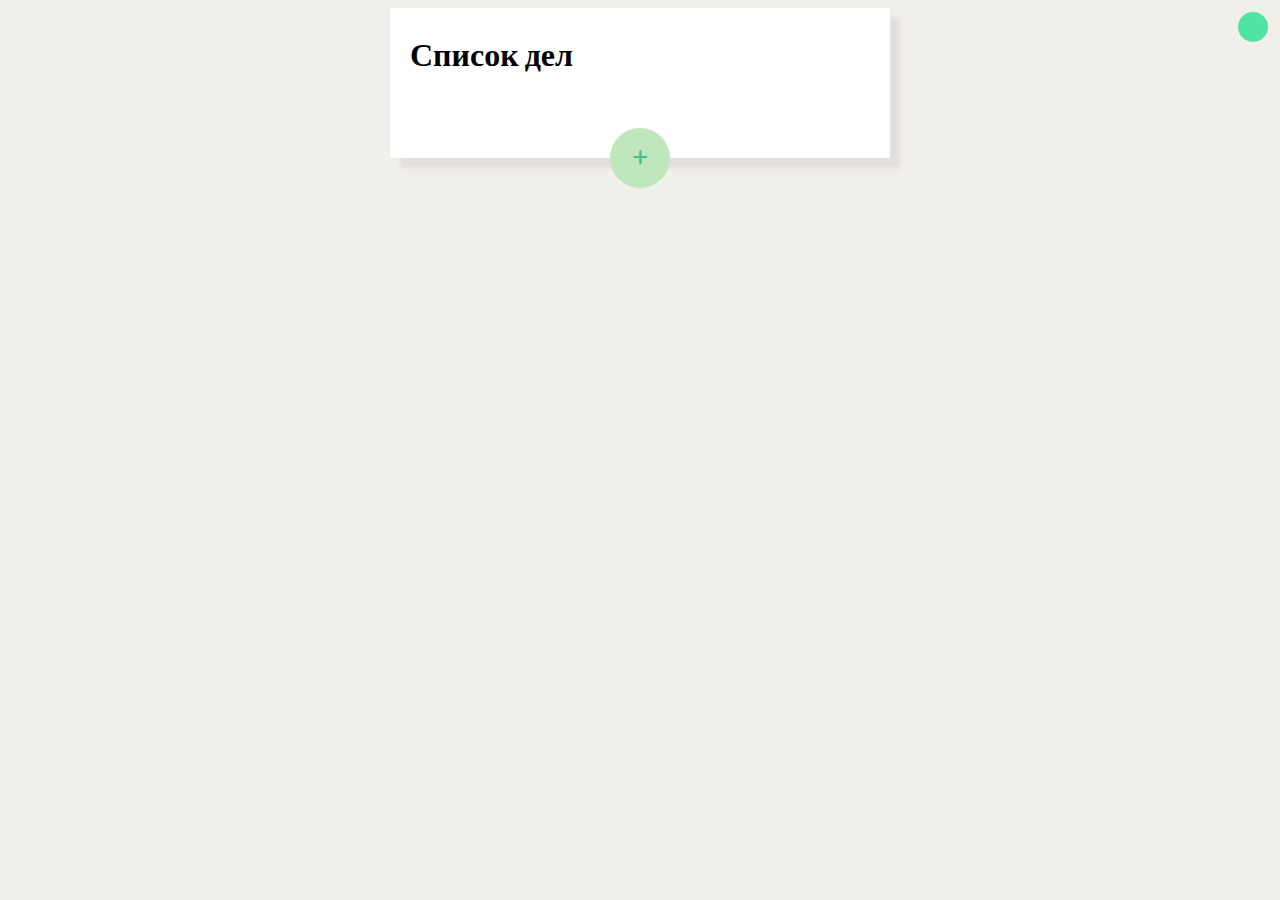
<file: index.html>
<!DOCTYPE html>
<html lang="en">
<head>
    <meta charset="UTF-8">
    <meta http-equiv="X-UA-Compatible" content="IE=edge">
    <meta name="viewport" content="width=device-width, initial-scale=1.0">
    <link rel="preconnect" href="https://fonts.gstatic.com">
    <link href="https://fonts.googleapis.com/css2?family=Baloo+Tammudu+2:wght@400;500;600;700;800&display=swap" rel="stylesheet">
    <title>To Do List</title>
    <link rel="stylesheet" href="style.css">
    <script defer src="/js/main.js"></script>
</head>
<body class="light-theme">
    <button class="btn-theme" id="btn-theme"></button>
    <div class="wrapper">
        <h1 class="header">Список дел</h1>
        <ul class="list" id="task-list">
            <!-- <li class="list-item">
                <input type="checkbox" class="custom-checkbox" id="checkbox-1" name="checkbox-1"/>
                <label for="checkbox-1">Выучить HTML</label>
                <button class="btn-del">
                    <img src="img/trash.svg" alt="Удалить">
                </button>
                <button class="btn-edit">
                    <img src="img/edit.svg" alt="Редактировать">
                </button>
            </li> -->
        </ul>
        <a href="/add/" id="new" class="btn-new-task">+</a>
    </div>
    
</body>
</html>
</file>
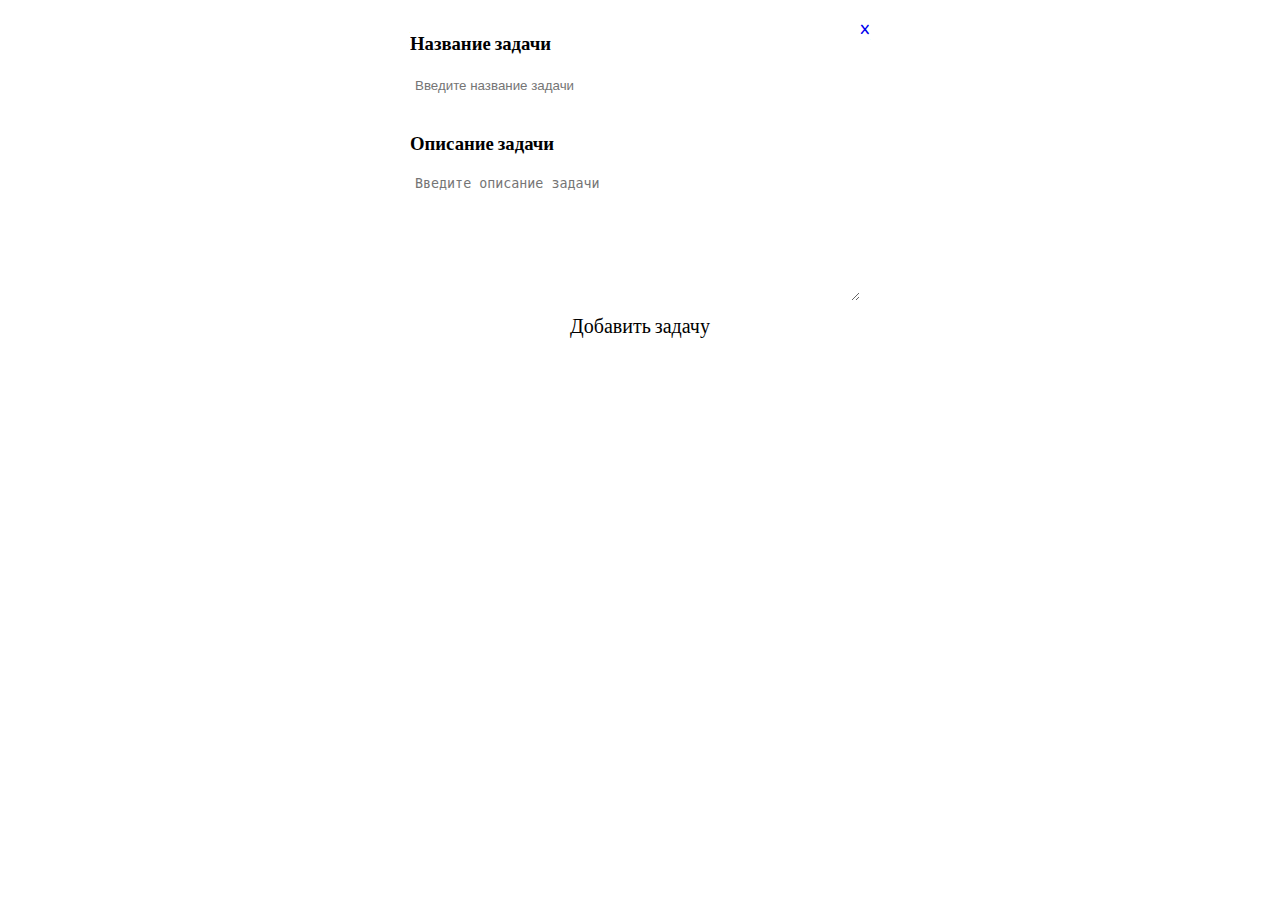
<file: add/index.html>
<!DOCTYPE html>
<html lang="en">
<head>
    <meta charset="UTF-8">
    <meta http-equiv="X-UA-Compatible" content="IE=edge">
    <meta name="viewport" content="width=device-width, initial-scale=1.0">
    <link rel="preconnect" href="https://fonts.gstatic.com">
    <link href="https://fonts.googleapis.com/css2?family=Baloo+Tammudu+2:wght@400;500;600;700;800&display=swap" rel="stylesheet">
    <title>Добавить задачу</title>
    <link rel="stylesheet" href="/style.css">
    <script defer src="/js/add.js"></script>
</head>
<body>
    <form id="form" class="wrapper">
        <h3 class="header">Название задачи</h3>
        <input name="title" type="text" class="new-task" size="50" placeholder="Введите название задачи"/>
        <h3 class="header">Описание задачи</h3>
        <textarea name="description" class="desc-task" id="desc-task" placeholder="Введите описание задачи"></textarea>
        <button type="submit" id="add" class="btn-add-task">Добавить задачу</button>
        <a href="/" class="exit">x</a>
    </form>
</body>
</html>
</file>
<file: style.css>
.light-theme {
    --bg-1: #F0EFE9;

    --white: #ffffff;

    --white-shadow: rgb(226, 222, 222);

    --black: rgb(0, 0, 0);

    --grey0: #cccccc;
    --grey1: #d4d2d2;
    --grey2: #e9ecef;
    --grey3: #adb5bd;
    --grey4: rgba(136, 136, 136, 0.534);

    --action-light: #50E3A4;
    --action-pale: #c0e7bb;
    --action-dark: #46BD8A;
    --action-dark2: #138d58;

    --main0: #80bdff;
    --main1: rgba(0, 123, 255, 0.25);
    --main2: #b3d7ff;
    --main3: #0b76ef;
}

.dark-theme {
    --bg-1: #3c3b37;
    --white: #ffffff;
    --white-shadow: rgb(121 117 117);
    --black: rgb(0, 0, 0);
    --grey0: #cccccc;
    --grey1: #d4d2d2;
    --grey2: #e9ecef;
    --grey3: #adb5bd;
    --grey4: rgba(136, 136, 136, 0.534);
    --action-light: #f3c22b;
    --action-pale: #f9e08b;
    --action-dark: #da9706;
    --action-dark2: #bf8d12;
    --main0: #49fb58;
    --main1: rgb(116 247 194 / 25%);
    --main2: #a4f5cc;
    --main3: #0fc361;
}

.military-theme {
    --bg-1: #203803;
    --white: #b9e6bb;
    --white-shadow: rgb(226, 222, 222);
    --black: rgb(0 84 15);
    --grey0: #002300;
    --grey1: #356939;
    --grey2: #24496f;
    --grey3: #6c9e77;
    --grey4: rgb(113 199 214 / 53%);
    --action-light: #d3d5f1;
    --action-pale: #cad4ea;
    --action-dark: #5950ff;
    --action-dark2: #4075de;
    --main0: #7ac9d2;
    --main1: rgb(40 177 64 / 25%);
    --main2: #ec8d8d;
    --main3: #c0ce05;
}

body {
    background-color: var(--bg-1);
    font-family: 'Baloo Tammudu 2', cursive;
}
.wrapper {
    background-color: var(--white);
    max-width: 500px;
    margin: 0 auto;
    padding: 0 20px 40px;
    box-sizing: border-box;
    position: relative;
    box-shadow: 10px 10px 5px var(--white-shadow);
}
.header {
    margin: 0;
    padding-top: 20px;
}
.btn-new-task {
    position: absolute;
    bottom: -30px;
    left: calc(50% - 30px);
    background-color: var(--action-pale);
    color: var(--action-dark);
    border: none;
    width: 60px;
    height: 60px;
    border-radius: 50%;
    font-size: 30px;
    text-decoration: none;
}
.btn-new-task:hover {
    color: var(--action-dark2);
}

#new:hover {
    border-radius: 50%;
    background-color: var(--action-light);
}

#new {
    padding: 0px;
    margin-top: 0;
    padding-top: 3px;
    box-sizing: border-box;
    text-align: center;
}
.btn-add-task {
    position: absolute;
    bottom: 10px;
    left: calc(50% - 100px);
    width: 200px;
    height: 40px;
    border: none;
    font-size: 20px;
    font-family: 'Baloo Tammudu 2', cursive;
    color: var(--grey4);
    cursor: pointer;
    background: none;
}
.btn-add-task:hover {
    color: var(--black);
}

#add:hover {
    border-radius: 10px;
    border: 2px solid var(--grey2);
}

#add {
    padding: 0px;
    margin-top: 0;
    border: 2px solid var(--white);
}
.list {
    list-style-type: none;
    padding-left: 0;
}
.list-item {
    display: flex;
    position: relative;
}
.label {
    flex-grow: 1;
}
.btn-del {
    border: none;
    background-color: transparent;
    cursor: pointer;
}
.btn-del img {
    width: 15px;
    height: 15px;
    
}
.btn-edit {
    border: none;
    background-color: transparent;
    cursor: pointer;
}
.btn-edit img {
    width: 15px;
    height: 15px;
    
}
.new-task {
    border-radius: 10px;
    padding: 5px;
    width: 440px;
    border: 2px solid var(--grey2);
    outline: none;
}
.desc-task {
    border-radius: 10px;
    padding: 5px;
    border: 2px solid var(--grey2);
    width: 440px;
    height: 120px;
    outline: none;
}
.custom-checkbox {
    position: absolute;
    z-index: -1;
    opacity: 0;
}
.custom-checkbox+label {
    display: inline-flex;
    align-items: center;
    user-select: none;
  
}
  .custom-checkbox+label::before {
    content: '';
    display: inline-block;
    width: 1em;
    height: 1em;
    flex-shrink: 0;
    flex-grow: 0;
    border: 1px solid var(--grey3);
    border-radius: 0.25em;
    margin-right: 0.5em;
    background-repeat: no-repeat;
    background-position: center center;
    background-size: 50% 50%;
}
  .custom-checkbox:checked+label::before {
    border-color: var(--main3);
    background-color: var(--main3);
    background-image: url("data:image/svg+xml,%3csvg xmlns='http://www.w3.org/2000/svg' viewBox='0 0 8 8'%3e%3cpath fill='%23fff' d='M6.564.75l-3.59 3.612-1.538-1.55L0 4.26 2.974 7.25 8 2.193z'/%3e%3c/svg%3e");
}
  /* стили при наведении курсора на checkbox */
.custom-checkbox:not(:disabled):not(:checked)+label:hover::before {
    border-color: var(--main2);
}
  /* стили для активного состояния чекбокса (при нажатии на него) */
  .custom-checkbox:not(:disabled):active+label::before {
    background-color: var(--main2);
    border-color: var(--main2);
}

  /* стили для чекбокса, находящегося в фокусе */
  .custom-checkbox:focus+label::before {
    box-shadow: 0 0 0 0.2rem var(--main1)
  }
  /* стили для чекбокса, находящегося в фокусе и не находящегося в состоянии checked */
  .custom-checkbox:focus:not(:checked)+label::before {
    border-color: var(--main0);
}
  /* стили для чекбокса, находящегося в состоянии disabled */
  .custom-checkbox:disabled+label::before {
    background-color: var(--grey2);
}

.custom-checkbox:checked + label {
    text-decoration: line-through;
}

.exit {
    position: absolute;
    top: 12px;
    right: 15px;
    text-decoration: none;
    font-size: 20px;
    border: 2px solid var(--grey1);
    display: block;
    width: 20px;
    height: 20px;
    line-height: 26px;
    text-align: center;
    border-radius: 5px;
}

.desc {
    position: absolute;
    bottom: -70px;
    left: 26px;
    background-color: var(--white);
    padding: 24px;
    z-index: 2;
    opacity: 0.95;
    border: 1px solid var(--grey0);
    line-height: 25px;
    display: none;
    width: 65%;
}

.list-item:hover .desc {
    display: block;
}

.btn-theme {
    position: absolute;
    border-radius: 50%;
    width: 30px;
    height: 30px;
    border: none;
    background-color: var(--action-light);
    right: 12px;
    top: 12px;
}
</file>
